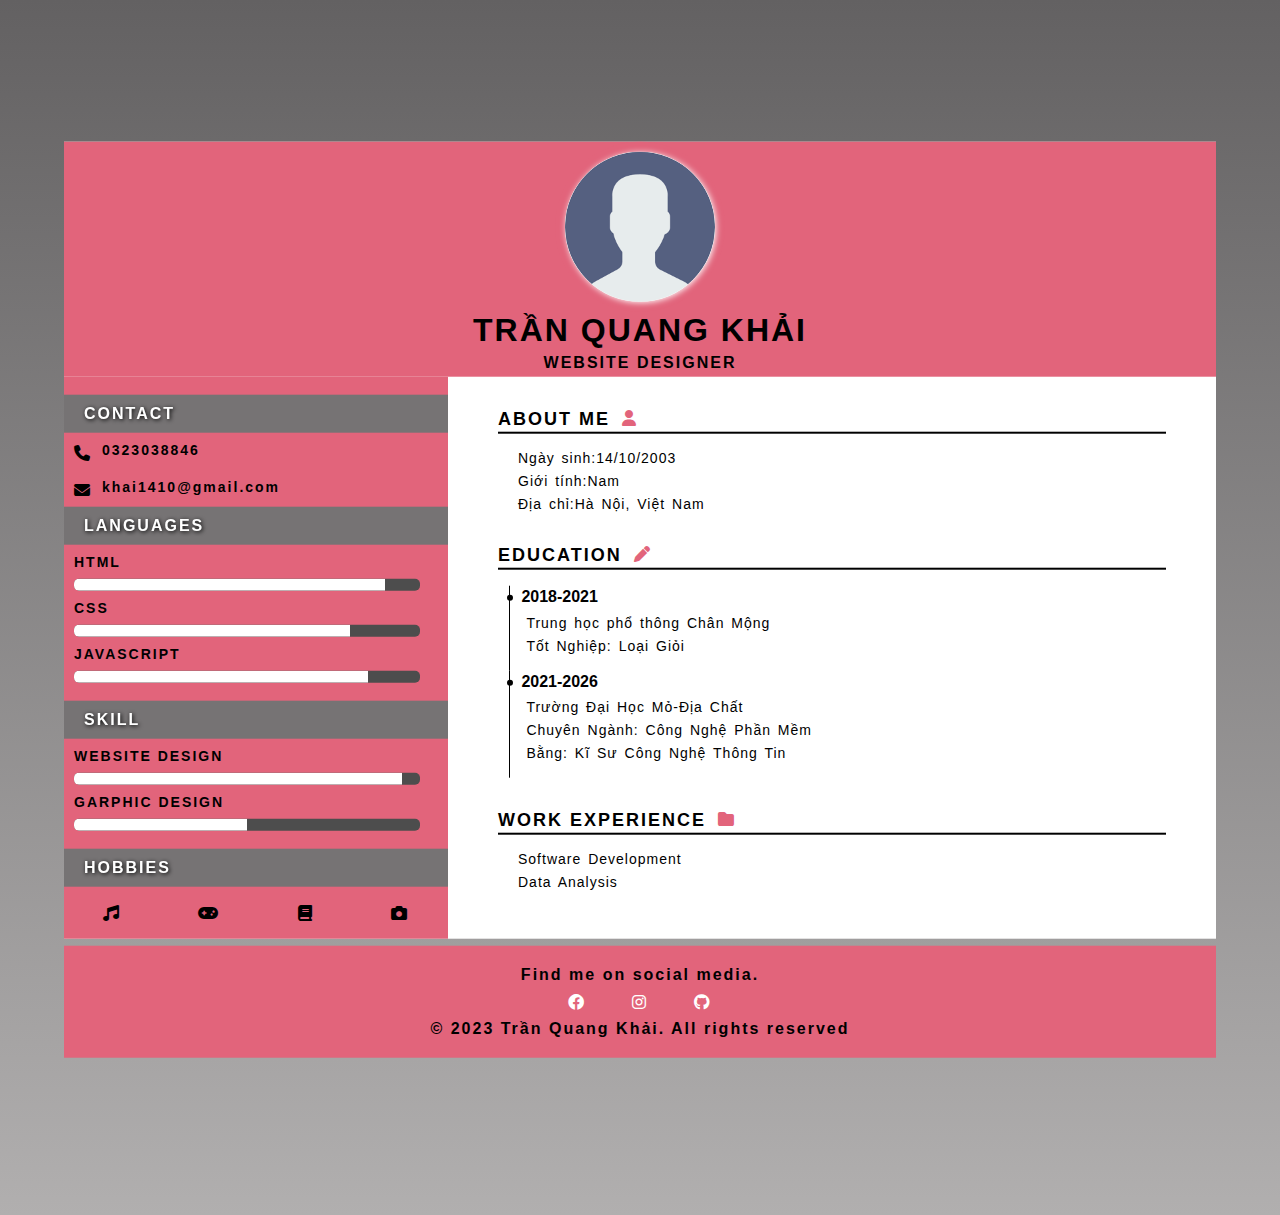
<file: index.html>
<!DOCTYPE html>
<html lang="en">
  <head>
    <meta charset="UTF-8" />
    <meta name="viewport" content="width=device-width, initial-scale=1.0" />
    <title>CV digital</title>
    <link rel="stylesheet" href="css/styles.css">
    <link rel="stylesheet" href="css/reponsive.css">
    <link rel="stylesheet" href="font/fontawesome-free-6.4.2-web/fontawesome-free-6.4.2-web/css/all.min.css">
  </head>
  <body>
    <div class="main">
      <div class="header">
        <div class="profile-img"><img src="images/download.png" alt="avatar" /></div>
        <div class="header-name">
          <h1>TRẦN QUANG KHẢI</h1>
          <P>WEBSITE DESIGNER</P>
        </div>
      </div>
      <div class="left">
        <br />
        <div class="box-1">
          <div class="heading">
            <p>CONTACT</p>
          </div>
          <p class="p1"><i class="fa-solid fa-phone"></i>0323038846</p>
          <p class="p1">
            <i class="fa-solid fa-envelope"></i>khai1410@gmail.com
          </p>
        </div>

        <div class="box-1">
          <div class="heading">
            <p>LANGUAGES</p>
          </div>

          <p class="p1">HTML 
            <div class="skill-container">
              <div class="skill html"></div>
            </div>
          </p>

          <p class="p1">CSS
            <div class="skill-container">
              <div class="skill css"></div>
            </div>
          </p>

          <p class="p1"> JAVASCRIPT
            <div class="skill-container">
              <div class="skill js"></div>
            </div>
          </p>
        </div>

        <br>

        
        <div class="box-1">
          <div class="heading">
            <p>SKILL</p>
          </div>

          <p class="p1">WEBSITE DESIGN 
            <div class="skill-container">
              <div class="skill web"></div>
            </div>
          </p>

          <p class="p1">GARPHIC DESIGN
            <div class="skill-container">
              <div class="skill gra"></div>
            </div>
          </p>
        </div>

        <br>        
        <div class="box-1">
          <div class="heading">
            <p>HOBBIES</p>
          </div>

          <div class="h-div">
            <i class="fa-hobbies fa-solid fa-music"></i>
            <i class="fa-hobbies fa-solid fa-gamepad"></i>
            <i class="fa-hobbies fa-solid fa-book"></i>
            <i class="fa-hobbies fa-solid fa-camera"></i>
          </div>
        </div>



      </div>

      <div class="right">

        <div class="box-2">
          <h2>ABOUT ME <i class="fa-namediv fa-solid fa-user" style="font-size: 28px ;"></i></h2>
            <p class="p2">Ngày sinh:14/10/2003</p>
            <p class="p2">Giới tính:Nam </p>
            <p class="p2">Địa chỉ:Hà Nội, Việt Nam</p>
        </div>

        <div class="box-2">
          <h2>EDUCATION <i class="fa-namediv fa-solid fa-pen"></i></h2>
          <ul class="timeline">
            <li>
              <div class="section_right">
                <div class="content">
                  <p class="p3">2018-2021</p>
                  <p class="p2">Trung học phổ thông Chân Mộng</p>
                  <p class="p2">Tốt Nghiệp: Loại Giỏi</p>
                </div>
              </div>
            </li>
            <li>
              <div class="section_right">
               <div class="content">
                  <p class="p3">2021-2026</p>
                  <p class="p2">Trường Đại Học Mỏ-Địa Chất </p>
                  <p class="p2">Chuyên Ngành: Công Nghệ Phần Mềm </p>
                  <p class="p2">Bằng: Kĩ Sư Công Nghệ Thông Tin</p>
               </div>
              </div>
            </li>
          </ul>
        </div>

        <div class="box-2">
          <h2>WORK EXPERIENCE <i class="fa-namediv fa-solid fa-folder"></i></h2>
          <p class="p2">
            Software Development
          </p>
  
          <p class="p2">
            Data Analysis
          </p>
        </div>
      </div>

      <footer>
        <div class="container">
          <p>Find me on social media.</p>
          <div class="social-icon">
            <a href="https://www.facebook.com/khaitran.com.vn" target="_blank"><i class="fa-brands fa-facebook"></i></a>
            <a href="#"><i class="fa-brands fa-instagram"></i></a>
            <a href="https://github.com/trankhaidz" target="_blank"><i class="fa-brands fa-github"></i></a>
          </div>
          <p> © 2023 Trần Quang Khải. All rights reserved</p>
        </div>
      </footer>
    </div>
  </body>
</html>
</file>
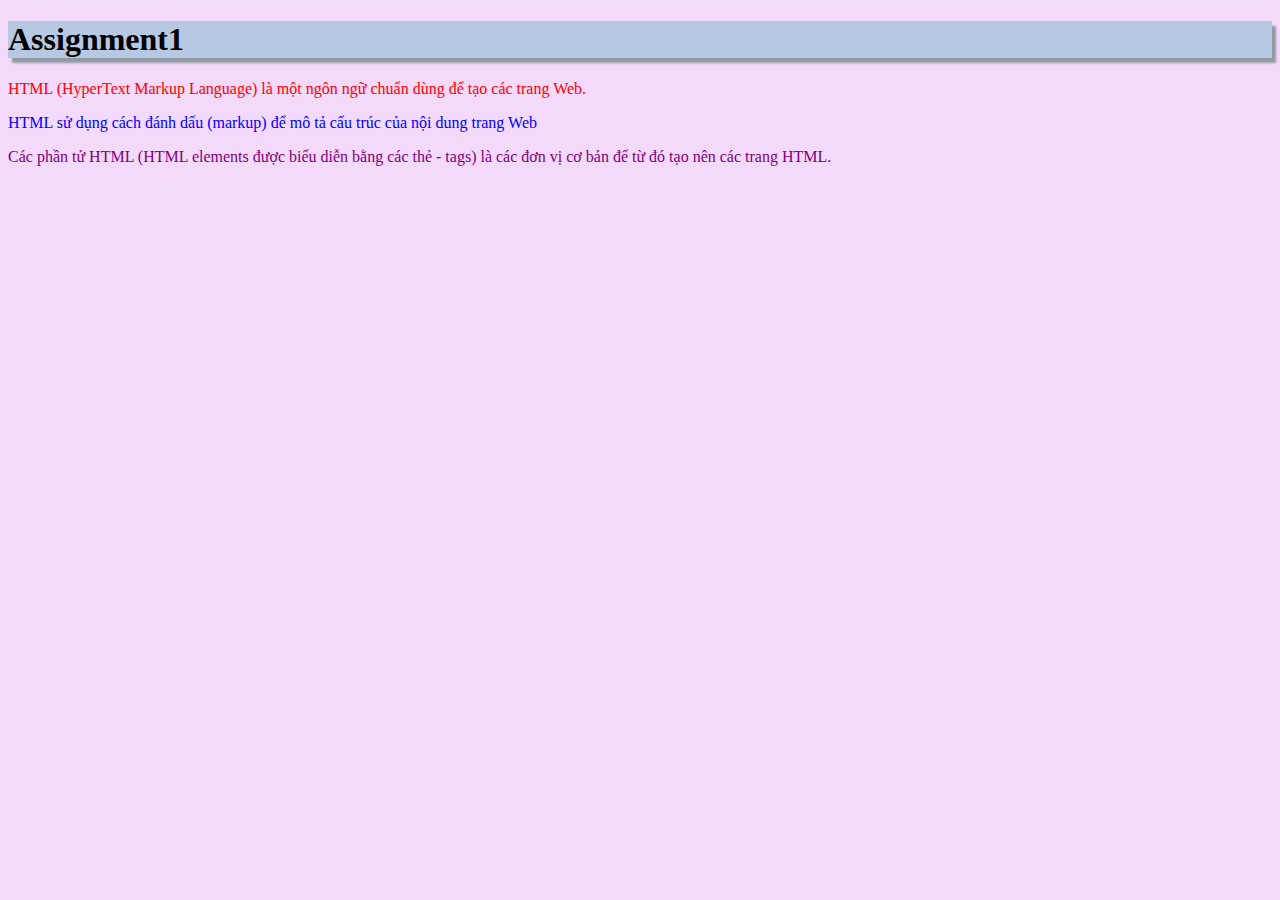
<file: lab1/index.html>
<!DOCTYPE html>
<html lang="en">
  <head>
    <meta charset="UTF-8" />
    <meta name="viewport" content="width=device-width, initial-scale=1.0" />
    <title>Assignment1</title>
    <link rel="stylesheet" href="main.css" />
    <style>
      h1 {
        background-color: rgb(183, 200, 227);
        box-shadow: 4px 5px 2px rgb(146, 153, 165);
      }
    </style>
  </head>
  <body>
    <h1>Assignment1</h1>
    <p style="color: red">
      HTML (HyperText Markup Language) là một ngôn ngữ chuẩn dùng để tạo các
      trang Web.
    </p>
    <p style="color: blue">
      HTML sử dụng cách đánh dấu (markup) để mô tả cấu trúc của nội dung trang
      Web
    </p>
    <p style="color: purple">
      Các phần tử HTML (HTML elements được biểu diễn bằng các thẻ - tags) là các
      đơn vị cơ bản để từ đó tạo nên các trang HTML.
    </p>
  </body>
</html>
</file>
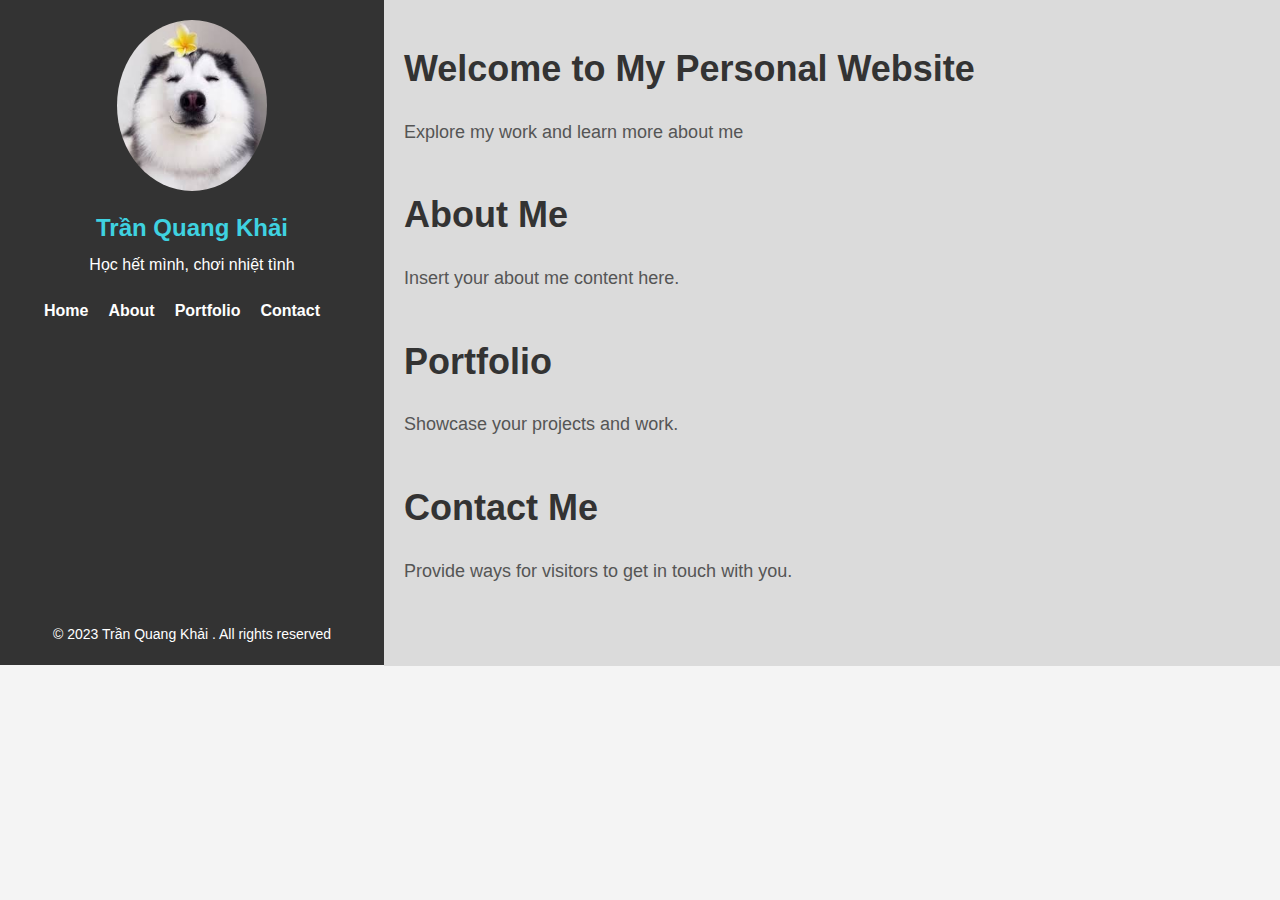
<file: lab3/index.html>
<!DOCTYPE html>
<html lang="en">
  <head>
    <meta charset="UTF-8" />
    <meta name="viewport" content="width=device-width, initial-scale=1.0" />
    <title>Trần Quang Khải - Personal Website</title>
    <link rel="stylesheet" href="/lab3/css/styles.css" />
  </head>

  <body>
    <header>
      <div class="profile-image">
        <img src="/lab3/images/download (3).jpg" alt="avatar" />
      </div>
      <div class="profile-info">
        <h2>Trần Quang Khải</h2>
        <p>Học hết mình, chơi nhiệt tình</p>
      </div>

      <nav class="main-menu">
        <ul>
          <li><a href="#home">Home</a></li>
          <li><a href="#about">About</a></li>
          <li><a href="#portfolio">Portfolio</a></li>
          <li><a href="#contact">Contact</a></li>
        </ul>
      </nav>
    </header>

    <main>
      <section id="home">
        <div class="container">
          <h2>Welcome to My Personal Website</h2>
          <p>Explore my work and learn more about me</p>
        </div>
      </section>

      <section id="about">
        <div class="container">
          <h2>About Me</h2>
          <p>Insert your about me content here.</p>
        </div>
      </section>

      <section id="portfolio">
        <div class="container">
          <h2>Portfolio</h2>
          <p>Showcase your projects and work.</p>
        </div>
      </section>

      <section id="contact">
        <div class="container">
          <h2>Contact Me</h2>
          <p>Provide ways for visitors to get in touch with you.</p>
        </div>
      </section>
    </main>

    <footer>
      <div class="container">
        <p>© 2023 Trần Quang Khải . All rights reserved</p>
      </div>
    </footer>
  </body>
</html>
</file>
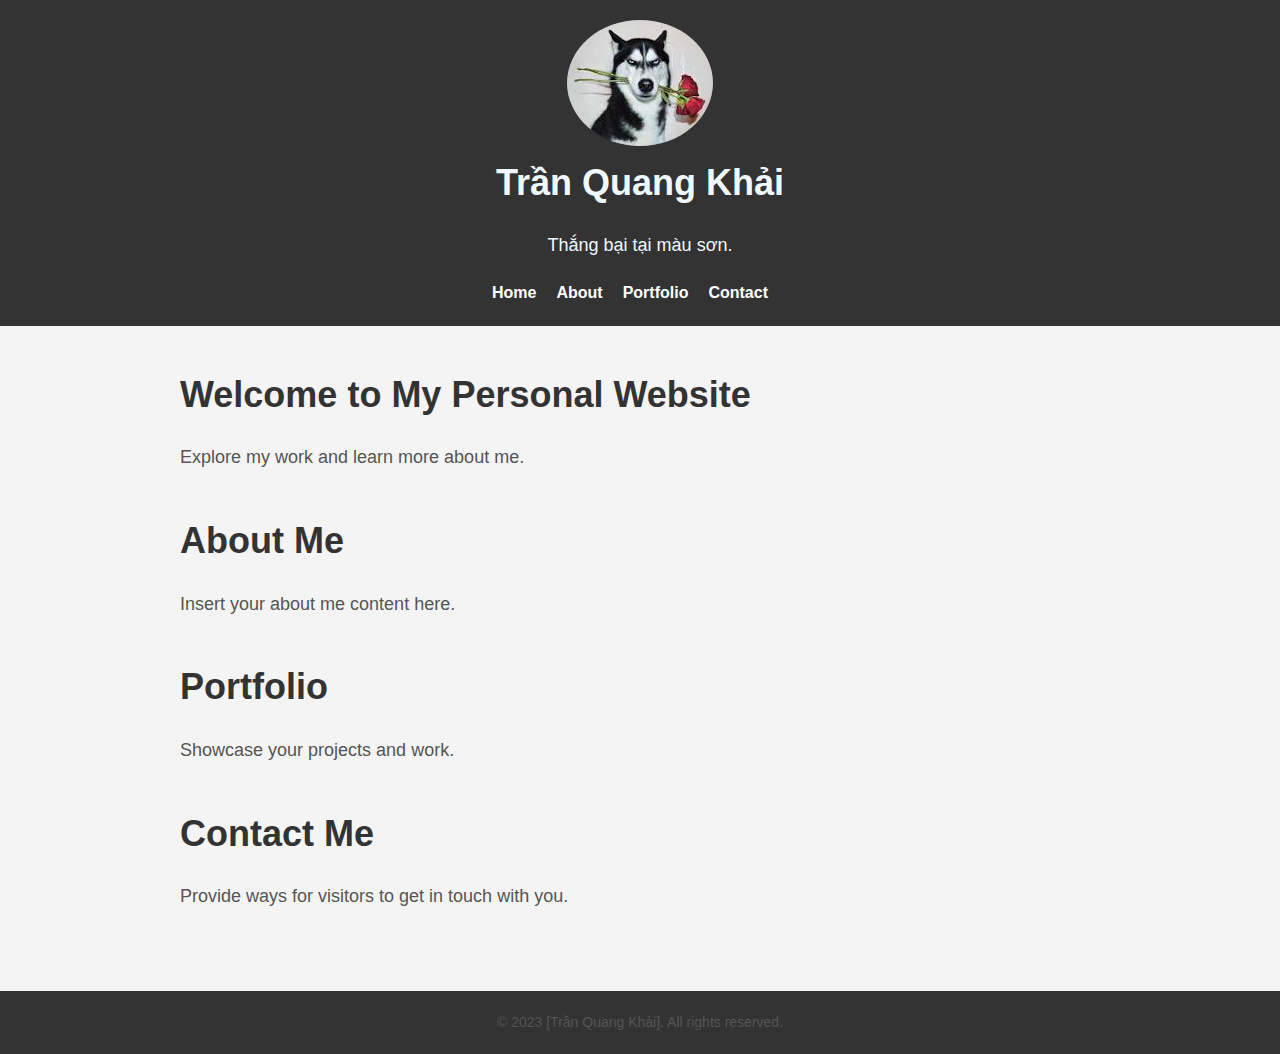
<file: lab4/index.html>
<!DOCTYPE html>
<html lang="en">
  <head>
    <meta charset="UTF-8" />
    <meta name="viewport" content="width=device-width, initial-scale=1.0" />
    <title>Trần Quang Khải</title>
    <link rel="stylesheet" href="css/styles.css" />
  </head>
  <body>
    <header>
      <div class="profile-image">
        <img src="images/download (2).jpg" alt="" />
      </div>
      <div class="profile-infor">
        <h2 style="color: aliceblue">Trần Quang Khải</h2>
        <p style="color: aliceblue">Thắng bại tại màu sơn.</p>
      </div>
      <nav class="main-menu">
        <ul>
          <li><a href="#home">Home</a></li>
          <li><a href="#about">About</a></li>
          <li><a href="#portfolio">Portfolio</a></li>
          <li><a href="#contact">Contact</a></li>
        </ul>
      </nav>
    </header>
    <main>
      <section id="home">
        <div class="container">
          <h2>Welcome to My Personal Website</h2>
          <p>Explore my work and learn more about me.</p>
        </div>
      </section>
      <section id="about">
        <div class="container">
          <h2>About Me</h2>
          <p>Insert your about me content here.</p>
        </div>
      </section>
      <section id="portfolio">
        <div class="container">
          <h2>Portfolio</h2>
          <p>Showcase your projects and work.</p>
        </div>
      </section>
      <section id="contact">
        <div class="container">
          <h2>Contact Me</h2>
          <p>Provide ways for visitors to get in touch with you.</p>
        </div>
      </section>
    </main>
    <footer>
      <div class="container">
        <p>© 2023 [Trần Quang Khải]. All rights reserved.</p>
      </div>
    </footer>
  </body>
</html>
</file>
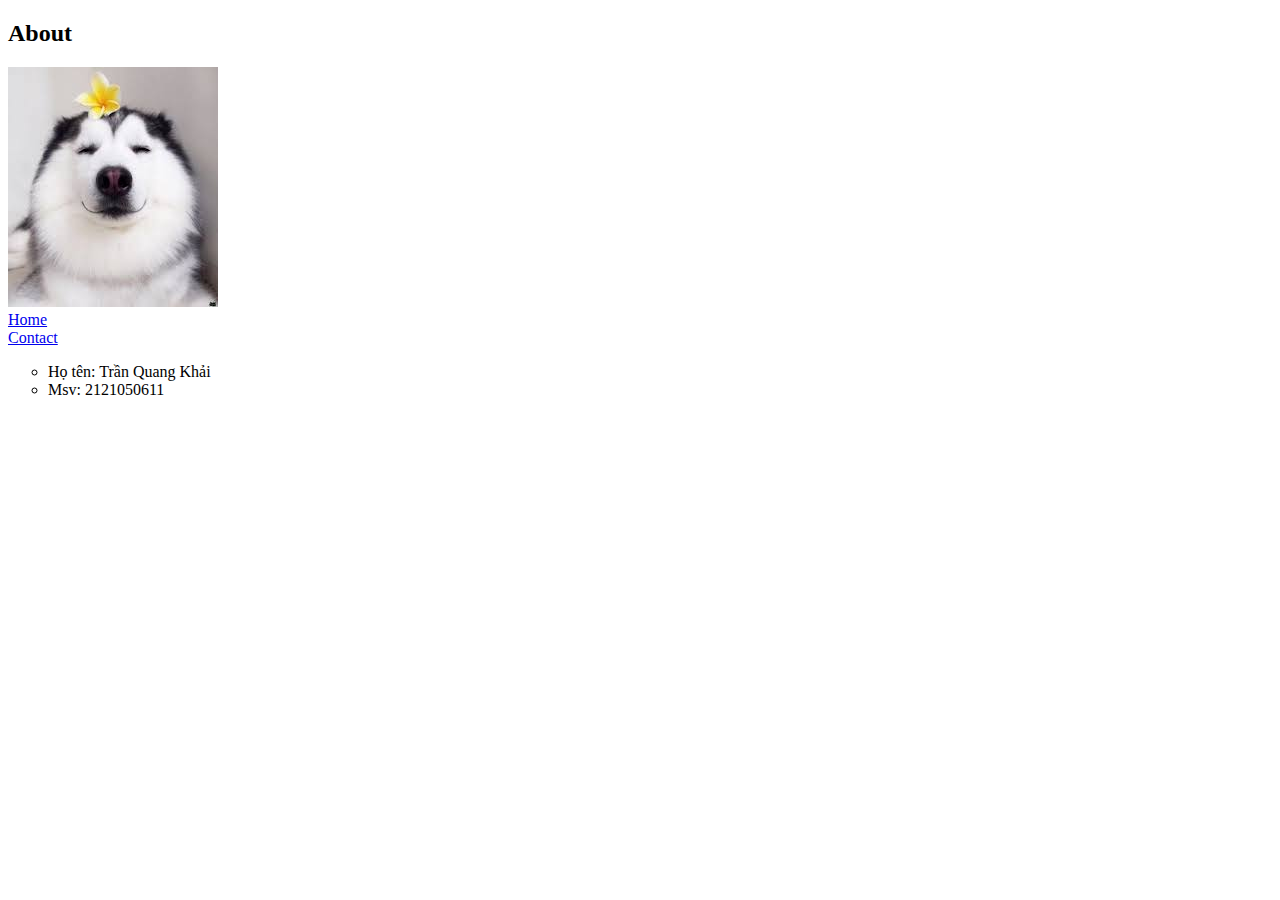
<file: MyWebsite/pages/about.html>
<!DOCTYPE html>
<html lang="en">
<head>
    <meta charset="UTF-8">
    <meta name="viewport" content="width=device-width, initial-scale=1.0">
    <title>About</title>
</head>
<body>
    <h2>About</h2>
    <img src="/images/download (3).jpg" alt="ảnh minh họa"><br>
    <a href="/index.html">Home</a><br>
    <a href="../pages/contact.html">Contact</a>
    <br>
    <ul style="list-style-type: circle;">
        <li>Họ tên: Trần Quang Khải</li>
        <li>Msv: 2121050611</li>
    </ul>


</body>
</html>
</file>
<file: css/styles.css>
:root {
  --background-color: #e2647b;
}

body {
  background-image: linear-gradient(#636162, #b1afaf);
  height: 135vh;
  font-weight: bold;
  letter-spacing: 2px;
}

* {
  margin: 0px;
  padding: 0px;
  font-family: sans-serif;
}

.main {
  background-color: white;
  height: auto;
  width: 90%;
  position: absolute;
  transform: translate(-50%, -50%);
  left: 50%;
  top: 60%;
  display: grid;
  grid-template-columns: 1fr 2fr;
  /* grid-template-rows: 1fr 1fr 1fr; */
}

.header {
  width: 100%;
  background-color: var(--background-color);
  text-align: center;
  grid-column: 1 / -1;
}

.header-name > p {
  padding: 5px 0px;
}

.left {
  background-color: var(--background-color);
  height: 100%;
  grid-column: 2 / 1;
}

.right {
  grid-column: 2 / 3;
}

.profile-img {
  height: 150px;
  width: 150px;
  background-color: #ddd;
  border-radius: 50%;
  margin: auto;
  border: 10px solid var(--background-color);
}

.profile-img img {
  width: 100%;
  border-radius: 50%;
  filter: drop-shadow(1px 1px 3px #fff);
  object-fit: cover;
  transition: all 0.3s ease-in-out;
}

.profile-img:hover img {
  transform: scale(1.1);
}

.box-1 {
  position: relative;
}

.heading {
  background-color: #767374;
  padding: 10px;
  color: #fff;
  text-align: left;
  padding-left: 20px;
  margin-right: 0px;
}

.heading > p {
  filter: drop-shadow(1px 1px 2px #000);
}

.p1 {
  padding: 9px 10px;
  font-size: 14px;
}

.fa-solid {
  font-size: 16px !important;
  padding-right: 10px !important;
  vertical-align: sub;
}

.skill-container {
  width: 90%;
  background-color: #4d4d4d;
  margin: 0px 10px;
  border-radius: 5px;
  overflow: hidden;
}

.skill {
  text-align: right;
  padding-top: 2px;
  padding-bottom: 2px;
  color: white;
  height: 8px;
}

.html {
  width: 90%;
  background-color: white;
}

.css {
  width: 80%;
  background-color: white;
}

.js {
  width: 85%;
  background-color: white;
}

.web {
  width: 95%;
  background-color: white;
}

.gra {
  width: 50%;
  background-color: white;
}

.fa-hobbies {
  padding: 18px 10px;
}

.h-div {
  display: flex;
  width: 100%;
  justify-content: space-around;
}

.name-div {
  padding: 86px 0px 60px 55px;
  text-align: center;
  letter-spacing: 3px;
}

.name-div h1 {
  margin-bottom: 10px;
}

.box-2 {
  padding: 0px 50px;
  margin-top: 30px;
  line-height: 1.4;
}

.box-2 h2 {
  border-bottom: 2px solid black;
}

.p2 {
  font-size: 14px;
  letter-spacing: 1px;
  word-spacing: 2px;
  line-height: 18px;
  margin-top: 5px;
  font-weight: normal;
  margin-left: 5px;
}

.p2 pre {
  font-weight: normal;
}

h2 {
  font-size: 18px;
  margin-bottom: 15px;
}

.fa-namediv {
  vertical-align: bottom;
  font-size: 21px;
  color: #e2647b;
  margin-bottom: 6px;
  padding-left: 5px;
}

.p3 {
  font-size: 16px;
  word-spacing: 1px;
  letter-spacing: 0px;
  padding-left: 0;
}

.p3,
.p2 {
  padding-left: 15px;
}

.p3 span {
  color: #ff9b00;
  padding-left: 20px;
}

/* footer */
.container {
  background-color: var(--background-color);
  color: #000;
  padding: 20px 0;
  text-align: center;
}

footer {
  position: absolute;
  bottom: -119px;
  /* bottom: 0; */
  width: 100%;
}

.social-icon {
  display: inline-block;
  align-items: center;
  justify-content: space-around;
}

.fa-brands {
  margin: 10px 20px;
  color: #fff;
  transition: all 0.2s ease-in-out;
}

.fa-brands:hover {
  filter: drop-shadow(1px 1px 6px #fff);
  transform: scale(1.5);
  opacity: 0.8;
}

/* timeline */
.timeline {
  margin: 0 auto;
  position: relative;
  left: -25px;
  width: 80%;
  /* max-width: 900px; */
  margin-top: 16px;
  margin-left: 5%;
}

.timeline > li {
  position: relative;
  margin: 0;
  padding-bottom: 1em;
  list-style-type: none;
}

.timeline > li:before {
  content: "";
  background-color: #000;
  position: absolute;
  bottom: 0;
  top: 0;
  left: 3px;
  width: 1px;
}

.timeline > li:after {
  content: "";
  /* background-image: url("data:image/svg+xml,%3Csvg xmlns='http://www.w3.org/2000/svg' aria-hidden='true' viewBox='0 0 32 32' focusable='false'%3E%3Ccircle stroke='none' fill='%23c00' cx='16' cy='16' r='10'%3E%3C/circle%3E%3C/svg%3E"); */
  background-color: #000;
  border-radius: 50%;
  position: absolute;
  left: 0.8px;
  top: 9px;
  height: 6px;
  width: 6px;
}
</file>
<file: css/reponsive.css>
@media only screen and (max-width: 600px) {
  .main {
    display: flex;
    flex-direction: column;
    top: 90%;
  }

  .profile-img {
    height: 100px;
    width: 100px;
    background-color: #ddd;
    border-radius: 50%;
    margin: auto;
    border: 10px solid var(--background-color);
  }

  .header-name > h1 {
    font-size: 20px;
  }

  .header-name > p {
    font-size: 14px;
  }

  .left {
    width: 100%;
  }

  .right {
    width: 100%;
  }

  .p3 {
    font-size: 13px;
  }

  .p1 {
    font-size: 10px;
  }

  .heading p {
    font-size: 12px;
  }

  .box-1 .p1 {
    font-size: 10px;
  }

  .box-1 .heading > p {
    font-size: 14px;
  }

  .name-div h1 {
    font-size: 16px;
  }

  .name-div p {
    font-size: 10px;
  }

  .box-2 h2 {
    font-size: 12px;
    letter-spacing: 1px;
  }

  .fa-namediv {
    font-size: 6px;
  }

  .box-2 {
    padding: 0px 20px;
    margin-top: 5px;
    line-height: 1.4;
  }

  .box-2 .p2 {
    font-size: 10px;
  }

  .container {
    padding: 5px 0;
  }

  footer {
    bottom: -100px;
  }
}

@media only screen and (max-width: 800px) {
  .main {
    display: flex;
    flex-direction: column;
    top: 90%;
  }

  .left {
    width: 100%;
  }

  .right {
    width: 100%;
  }

  footer {
    bottom: -130px;
  }

  footer p {
    font-size: 12px;
  }
}

@media (max-width: 800px) {
  .main {
    display: flex;
    flex-direction: column;
    top: 84%;
  }

  .left {
    width: 100%;
  }

  .right {
    width: 100%;
  }

  footer {
    bottom: -130px;
  }
}
</file>
<file: lab1/main.css>
body {
  background-color: #f3d9fa;
}
</file>
<file: lab3/css/styles.css>
/*ResetCSSstyles*/
* {
  margin: 0;
  padding: 0;
  box-sizing: border-box;
}
/*Bodystyles*/
body {
  font-family: "Arial", sans-serif;
  background-color: #f4f4f4;
  color: #333;
  line-height: 1.6;
  position: relative;
  width: 100%;
  height: 100vh;
}
/*Header styles*/
header {
  background-color: #333;
  color: #fff;
  padding: 20px 0;
  text-align: center;
  position: absolute;
  width: 30%;
  display: block;
  height: 605px;
  left: 0;
  top: 0px;
}
.profile-image img {
  border-radius: 50%;
  max-width: 150px;
  max-height: 200px;
}
.profile-info {
  margin-top: 10px;
}
.profile-info h2 {
  font-size: 24px;
  margin-bottom: 5px;
  color: #3fd2e0;
}
.profile-info p {
  font-size: 16px;
  color: #fff;
}
.main-menu ul {
  list-style: none;
  display: flex;
  justify-content: center;
  margin-top: 20px;
}
.main-menu li {
  margin-right: 20px;
}
.main-menu a {
  text-decoration: none;
  color: #fff;
  font-weight: bold;
  font-size: 16px;
  transition: color 0.3s ease;
}
.main-menu a:hover {
  color: #ffd700;
  padding-bottom: 10px;
}

/*Maincontentstyles*/
main {
  padding: 40px 0;
  position: absolute;
  width: 70%;
  right: 0;
  background-color: rgba(0, 0, 0, 0.1);
}
.container {
  max-width: 990px;
  margin: 0 auto;
  padding: 0 20px;
}
section {
  margin-bottom: 40px;
}
h2 {
  font-size: 36px;
  margin-bottom: 20px;
  color: #333;
}
p {
  font-size: 18px;
  color: #555;
}
/*Footerstyles*/
footer {
  background-color: #333;
  color: #fff;
  padding: 20px 0;
  text-align: center;
  position: absolute;
  width: 30%;
  left: 0;
  top: 603px;
}
footer p {
  font-size: 14px;
  color: #fff;
}
</file>
<file: lab4/css/styles.css>
/*ResetCSSstyles*/
* {
  margin: 0;
  padding: 0;
  box-sizing: border-box;
}
/*Bodystyles*/
body {
  font-family: "Arial", sans-serif;
  background-color: #f4f4f4;
  color: #333;
  line-height: 1.6;
}
/*Header styles*/
header {
  background-color: #333;
  color: #fff;
  padding: 20px 0;
  text-align: center;
}
.profile-image img {
  border-radius: 50%;
  max-width: 150px;
  max-height: 200px;
}
.profile-info {
  margin-top: 10px;
}
.profile-info h2 {
  font-size: 24px;
  margin-bottom: 5px;
  color: rgb(47, 152, 171);
}
.profile-info p {
  font-size: 16px;
}
.main-menu ul {
  list-style: none;
  display: flex;
  justify-content: center;
  margin-top: 20px;
}
.main-menu li {
  margin-right: 20px;
}
.main-menu a {
  text-decoration: none;
  color: #fff;
  font-weight: bold;
  font-size: 16px;
  transition: color 0.3s ease;
}
.main-menu a:hover {
  color: #ffd700;
  padding-bottom: 10px;
}

/*Maincontentstyles*/
main {
  padding: 40px 0;
}
.container {
  max-width: 960px;
  margin: 0 auto;
  padding: 0 20px;
}
section {
  margin-bottom: 40px;
}
h2 {
  font-size: 36px;
  margin-bottom: 20px;
  color: #333;
}
p {
  font-size: 18px;
  color: #555;
}
/*Footerstyles*/
footer {
  background-color: #333;
  color: #fff;
  padding: 20px 0;
  text-align: center;
}
footer p {
  font-size: 14px;
}
</file>
